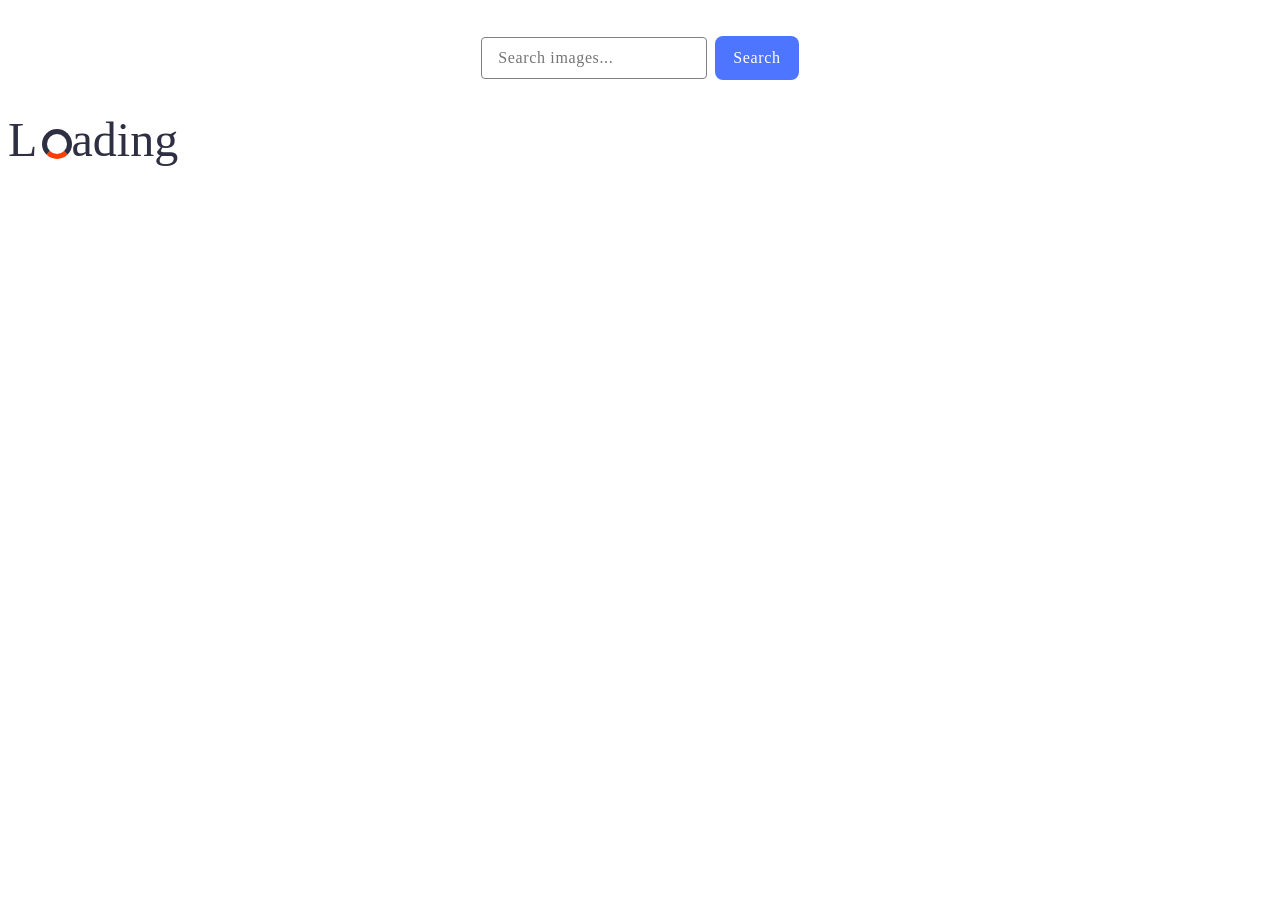
<file: src/index.html>
<!DOCTYPE html>
<html lang="en">
  <head>
    <meta charset="UTF-8" />
    <link rel="icon" type="image/svg+xml" href="/favicon.svg" />
    <meta name="viewport" content="width=device-width, initial-scale=1.0" />
    <title>Search images</title>
    <link rel="stylesheet" href="./css/styles.css" />
  </head>
  <body>
    <div class="container">
      <form class="search-form">
        <input type="text" id="search-input" placeholder="Search images..." />
        <button type="submit" class="search-btn">Search</button>
      </form>

      <ul class="gallery"></ul>

      <span class="loader">L &nbsp; ading</span>
    </div>

    <script type="module" src="./main.js"></script>
  </body>
</html>
</file>
<file: src/css/styles.css>
@import url('./reset.css');

* {
  box-sizing: border-box;
}

.search-form {
  display: flex;
  align-items: center;
  justify-content: center;
  margin-bottom: 32px;
  margin-top: 36px;
}

#search-input {
  max-width: 272px;
  color: #808080;

  font-family: Montserrat;
  font-weight: 400;
  font-size: 16px;
  line-height: 1.5;
  letter-spacing: 0.04em;
  border: 1px solid #808080;
  border-radius: 4px;
  padding: 8px 16px;
  margin-right: 8px;
}

#search-input:hover {
  border-color: #000;
}

#search-input:focus {
  color: #2e2f42;
  outline: none;
  border-color: #4e75ff;
}

.search-btn {
  color: #fff;
  font-family: Montserrat;
  font-size: 16px;
  font-weight: 500;
  line-height: 1.5;
  letter-spacing: 0.04em;
  display: inline-flex;
  padding: 8px 16px;
  justify-content: center;
  align-items: center;
  gap: 10px;
  border-radius: 8px;
  background: #4e75ff;
  border-color: transparent;
}

.search-btn:hover {
  background: #6c8cff;
}

.gallery {
  display: flex;
  flex-wrap: wrap;
  gap: 24px;
  margin-right: 156px;
  margin-left: 156px;
}

.gallery-item {
  width: calc((100% - 2 * 24px) / 3);
  height: 200px;
  border: 1px solid #808080;
}

.gallery-item img {
  width: 100%;
  height: 152px;
  object-fit: cover;
}

.gallery-item ul {
  display: flex;
  justify-content: space-around;
  margin-top: 4px;
  margin-bottom: 4px;
}

.gallery-item ul li {
  display: flex;
  flex-direction: column;
  text-align: center;
  color: #2e2f42;
  font-family: Montserrat;
  font-size: 12px;
  line-height: 1.5;
  letter-spacing: 0.04em;
}

.loader {
  display: inline-block;
  font-size: 48px;
  font-family: Montserrat;
  font-weight: 400;
  color: #2e2f42;
  position: relative;
}
.loader::before {
  content: '';
  position: absolute;
  left: 34px;
  bottom: 8px;
  width: 30px;
  height: 30px;
  border-radius: 50%;
  border: 5px solid #2e2f42;
  border-bottom-color: #ff3d00;
  box-sizing: border-box;
  animation: rotation 0.6s linear infinite;
}

@keyframes rotation {
  0% {
    transform: rotate(0deg);
  }
  100% {
    transform: rotate(360deg);
  }
}
</file>
